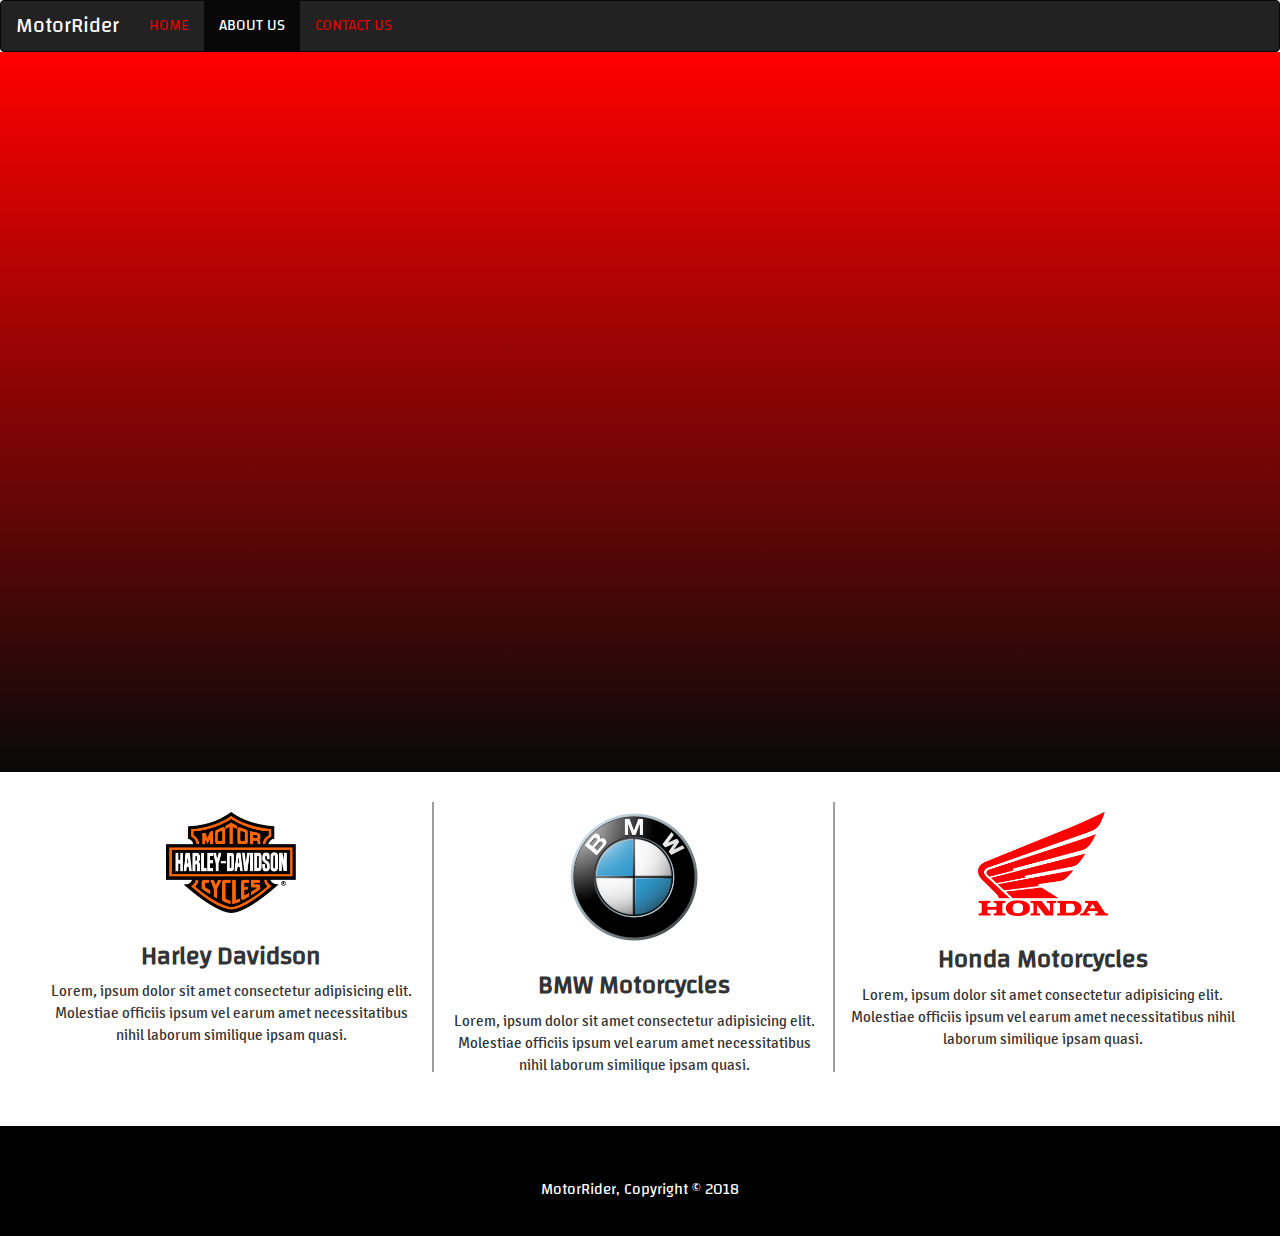
<file: about.html>
<!DOCTYPE html>
<html lang="en">
<head>
    <meta charset="UTF-8">
    <meta name="viewport" content="width=device-width, initial-scale=1.0">
    <meta http-equiv="X-UA-Compatible" content="ie=edge">

    <!-- Bootstrap File -->
    <link rel="stylesheet" href="css/bootstrap.min.css">
    <script src="js/jquery.min.js"></script>
    <script src="js/bootstrap.min.js"></script>

    <!-- FontAwesome Icons -->
    <link rel="stylesheet" href="https://use.fontawesome.com/releases/v5.1.0/css/all.css" integrity="sha384-lKuwvrZot6UHsBSfcMvOkWwlCMgc0TaWr+30HWe3a4ltaBwTZhyTEggF5tJv8tbt" crossorigin="anonymous">

    <!-- css file -->
    <link rel="stylesheet" href="css/about.css">

    <title>About Us</title>
</head>
<body>

    <header>
            
        <div id="container">
            <nav class="bar navbar navbar-inverse">
                <div class="container-fluid">
                  <div class="navbar-header">
                    <button type="button" class="navbar-toggle" data-toggle="collapse" data-target="#myNavbar">
                      <span class="icon-bar"></span>
                      <span class="icon-bar"></span>
                      <span class="icon-bar"></span> 
                    </button>
                    <a id="logo" class="navbar-brand" href="index.html">MotorRider</a>
                  </div>
                  <div class="collapse navbar-collapse" id="myNavbar">
                    <ul class="nav navbar-nav">
                      <li><a href="index.html">Home</a></li>
                      <li class="active"><a href="#">About Us</a></li> 
                      <li><a href="contact.html">Contact Us</a></li> 
                    </ul>
                  </div>
                </div>
              </nav>            
                    
        </div>
    </header>

    <section id="video">
        <div class="vdo-container">
            <div class="embed-responsive embed-responsive-16by9">
                <iframe class="embed-responsive-item" src="https://www.youtube.com/embed/3SPOJT_erRM" allowfullscreen></iframe>
            </div>
        </div>
    </section>

    <section id="boxes">
        <div class="box-container">
            <div class="box-online">
                <div class="box">
                    <img src="images/harley-icon.png" alt="#">
                    <h3>Harley Davidson</h3>
                    <p>Lorem, ipsum dolor sit amet consectetur adipisicing elit. Molestiae officiis ipsum vel earum amet necessitatibus nihil laborum similique ipsam quasi.</p>
                </div>
                <div class="vl-one"></div>
                <div class="box">
                    <img src="images/bmw-icon.png" alt="#">
                    <h3>BMW Motorcycles</h3>
                    <p>Lorem, ipsum dolor sit amet consectetur adipisicing elit. Molestiae officiis ipsum vel earum amet necessitatibus nihil laborum similique ipsam quasi.</p>
                </div>
            </div>
            <div class="vl-two"></div>
            <div class="box box-down">
                <img src="images/honda-icon.png" alt="#">
                <h3>Honda Motorcycles</h3>
                <p>Lorem, ipsum dolor sit amet consectetur adipisicing elit. Molestiae officiis ipsum vel earum amet necessitatibus nihil laborum similique ipsam quasi.</p>
            </div>
        </div>
    </section>

    <footer>
        <div id="footer-container">
                    
            <div id="social">
                <ul>
                    <li><a href="https://twitter.com/" target="_blank"><i class="fab fa-twitter fa-2x"></i></a></li>
                    <li><a href="https://plus.google.com/discover" target="_blank"><i class="fab fa-google-plus-g fa-2x"></i></a></li>
                    <li><a href="https://www.facebook.com/" target="_blank"><i class="fab fa-facebook-f fa-2x"></i></a></li>
                    <li><a href="https://www.youtube.com/" target="_blank"><i class="fab fa-youtube fa-2x"></i></a></li>
                    <li><a href="https://www.instagram.com/" target="_blank"><i class="fab fa-instagram fa-2x"></i></a></li>
                </ul>
            </div>
            <div id="copy">
                <h3>MotorRider, Copyright &copy; 2018</h3>
            </div>
        </div>
    </footer>
        
</body>
</html>
</file>
<file: css/about.css>
@font-face{
    font-family: 'Changa-Regular';
    src: url("/fonts/changa/Changa-Regular.ttf");
}

@font-face{
    font-family:'Signika-Regular';
    src: url("/fonts/signika/Signika-Regular.ttf"); 
}

body{
    margin: 0;
    padding: 0;
    width: 100%;
}


/* Header navigation */
/* #container{
    background-color: #000;
    display: flex;
    align-items: center;
    height: 70px;
}

#logo h2{
    color: #fff;
    margin-left: 50px;
    font-family: 'Changa-Regular';
}

#logo h2 a{
    text-decoration: none;
    color: #fff;
}

header nav ul{
    margin-top: 12px;
    
}
header nav ul li{
    display: inline-block;
    list-style: none;
    margin: 0 16px;
    color: #fff;
}

header nav ul li a{
    color: #db0000;
    text-decoration: none;
    font-size: 1.1rem;
    text-transform: uppercase;
    font-family: 'Changa-Regular';
}

header nav ul li a:hover{
    color: #b0bec5;
    text-decoration: none;
}

.current a{
    color: #fff;
} */


/* Header navigation */
#container{
    width: 100%;
}

#logo{
    color: #fff;
    font-family: 'Changa-Regular';
    text-decoration: none;
    font-size: 1.5em;
}

.bar #myNavbar ul li a{
    color: #db0000;
    text-decoration: none;
    font-size: 1.5rem;
    text-transform: uppercase;
    font-family: 'Changa-Regular';
}

.bar #myNavbar ul li a:hover{
    color: #b0bec5;
    text-decoration: none;
}

.navbar { 
    margin-bottom: 0 
}

.bar #myNavbar .active a{
    color: #fff;
}



/* Video Section */

#video{ 
    background: linear-gradient(
      rgb(255, 0, 0),
      rgba(0, 0, 0, 0.966)
    );
}

.vdo-container iframe{
    width: 100%;
    padding: 50px 120px;

}

.vdo-container h2{
    margin: auto;
    color: #fff;
}

/* boxes */
#boxes{
    padding: 30px;
}

.box-container{
    display: flex;
}

.box-online{
    display: flex;
}

#boxes .box{
    text-align: center;
    padding: 10px;
}

#boxes .box img{
    width: 130px;
}

#boxes .box h3{
    font-size: 1.8em;
    padding-top: 10px;
    font-family: 'Changa-Regular';
    font-weight: 600;
}

#boxes .box p{
    font-size: 1.1em;
    font-family: 'Signika-Regular';
}

/* divider */
.vl-one {
    border: 0.5px solid #9e9e9e;
    height: 270px;
    position: absolute;
    left: 34%;
    margin-left: -3px;
}

.vl-two {
    border: 0.5px solid #9e9e9e;
    height: 270px;
    position: absolute;
    right: 34%;
    margin-right: 10px;
}


/* Footer */
#footer-container{
    display: flex;
    flex-direction: column;
    align-items: center;
    height: 110px;
    background-color: #000;
}

#footer-container div ul{
    margin: auto;
    margin-top: 10px;
}

#footer-container div ul li{
    display: inline-block;
    list-style: none;
    padding: 10px;
    margin: 0 10px;
}

.fab{
    color: #db0000;
}
#copy h3{
    font-size: 1.1em;
    color: #fff;
    font-family: 'Changa-Regular';
}

.fa-twitter:hover{
    color: #1DA1F2;
}

.fa-google-plus-g:hover{
    color: #DE564A;
}

.fa-facebook-f:hover{
    color: #425F9C;
}

.fa-youtube:hover{
    color: #FF0000;
}

.fa-instagram:hover{
    color: #D03088;
}


/* Media Queries */

@media(max-width: 768px){


    .vdo-container iframe{
        padding: 0px;
    }

    .box-container{
        display: block;
    }

    .box-online, .box-down{
        width: 100%;
    }

    #boxes .box img{
        width: 100px;
    }
    #boxes .box h3{
        font-size: 1.4em;
        margin-top: 0px;
    }

    #boxes .box p{
        font-size: 1em;
    }

    .vl-two{
        display: none;
    }

    .vl-one {
        border: 0.5px solid #9e9e9e;
        height: 190px;
        position: absolute;
        left: 50%;
        margin-left: -3px;
        margin-top: 25px;
    }

    #footer-container #social ul{
        text-align: center;
        padding-bottom: 10px;
    }
    #footer-container #social ul li{
        font-size: 12px;
        padding: 0px 1px;
    }

    #copy h3{
        font-size: 14px;
        text-align: center;
    }

}

@media(max-width: 560px){
    .vl-one{
        display: none;
    }
    #boxes .box img{
        width: 80px;
    }

    #boxes .box h3{
        font-size: 1.2em;
        margin-top: 0px;
    }

    #boxes .box p{
        font-size: 0.9em;
    }
}

@media(max-width: 992px){
    .vdo-container iframe{
        padding: 20px;
    }
}

@media(max-width: 800px){
    .vl-one, .vl-two{
        margin-top: 25px;
    }
}

@media(max-width: 300px){
    
    #footer-container #social ul li{
        font-size: 10px;
    }
}
</file>
